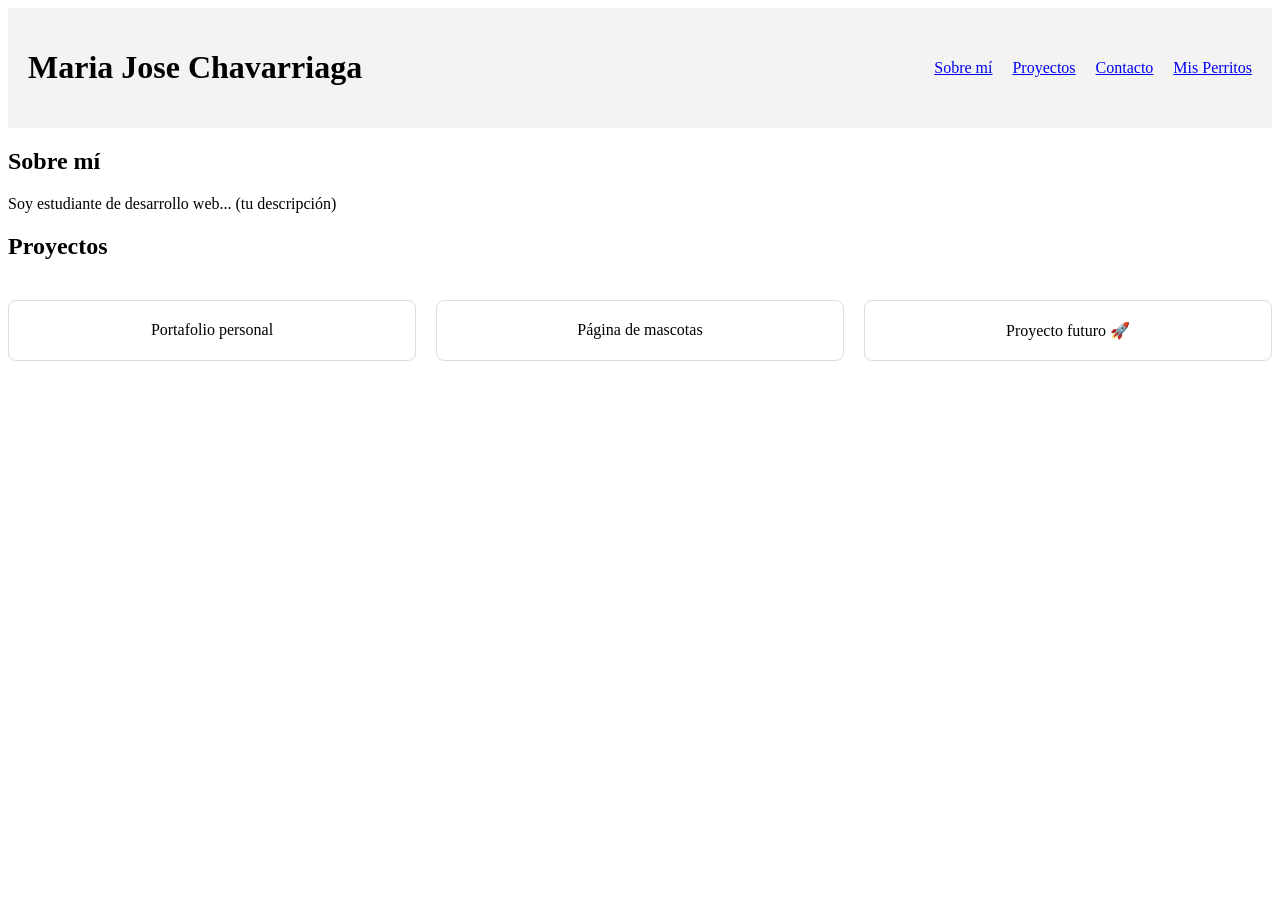
<file: index.html>
<!DOCTYPE html>
<html lang="es">
<head>
    <meta charset="UTF-8">
    <title>Portafolio - Maria Jose Chavarriaga</title>
    <link rel="stylesheet" href="style.css"> <!-- Asegúrate que el nombre coincida: style.css -->
</head>
<body>

<header class="main-header">
    <h1>Maria Jose Chavarriaga</h1>
    <nav class="nav-links">
        <a href="#sobre">Sobre mí</a>
        <a href="#proyectos">Proyectos</a>
        <a href="#contacto">Contacto</a>
        <a href="mascotas.html">Mis Perritos</a>
    </nav>
</header>

<section id="sobre">
    <h2>Sobre mí</h2>
    <p>Soy estudiante de desarrollo web... (tu descripción)</p>
</section>

<section id="proyectos">
    <h2>Proyectos</h2>
    <!-- Contenedor Grid para Task 3 -->
    <div class="grid-container">
        <div class="proyecto-card">Portafolio personal</div>
        <div class="proyecto-card">Página de mascotas</div>
        <div class="proyecto-card">Proyecto futuro 🚀</div>
    </div>
</section>

<!-- ... resto del código ... -->
</file>
<file: style.css>
/* --- TASK 2: Header y Navegación con Flexbox --- */
.main-header {
    display: flex;               /* Convierte el header en contenedor flexible */
    justify-content: space-between; /* Distribuye elementos (título a un lado, nav al otro) */
    align-items: center;         /* Centra verticalmente el contenido */
    padding: 20px;
    background-color: #f3f3f4f9;
}

.nav-links {
    display: flex;
    gap: 20px;                   /* Espacio uniforme entre los enlaces */
}

/* --- TASK 3: Sección de Proyectos con Grid Layout --- */
.grid-container {
    display: grid;               /* Define grid en el contenedor */
    grid-template-columns: repeat(3, 1fr); /* Crea 3 columnas iguales */
    gap: 20px;                   /* Agrega espacio entre las tarjetas */
    padding: 20px 0;
}

.proyecto-card {
    border: 1px solid #ddd;
    padding: 20px;
    text-align: center;
    border-radius: 8px;
    background-color: #fff;
}
</file>
